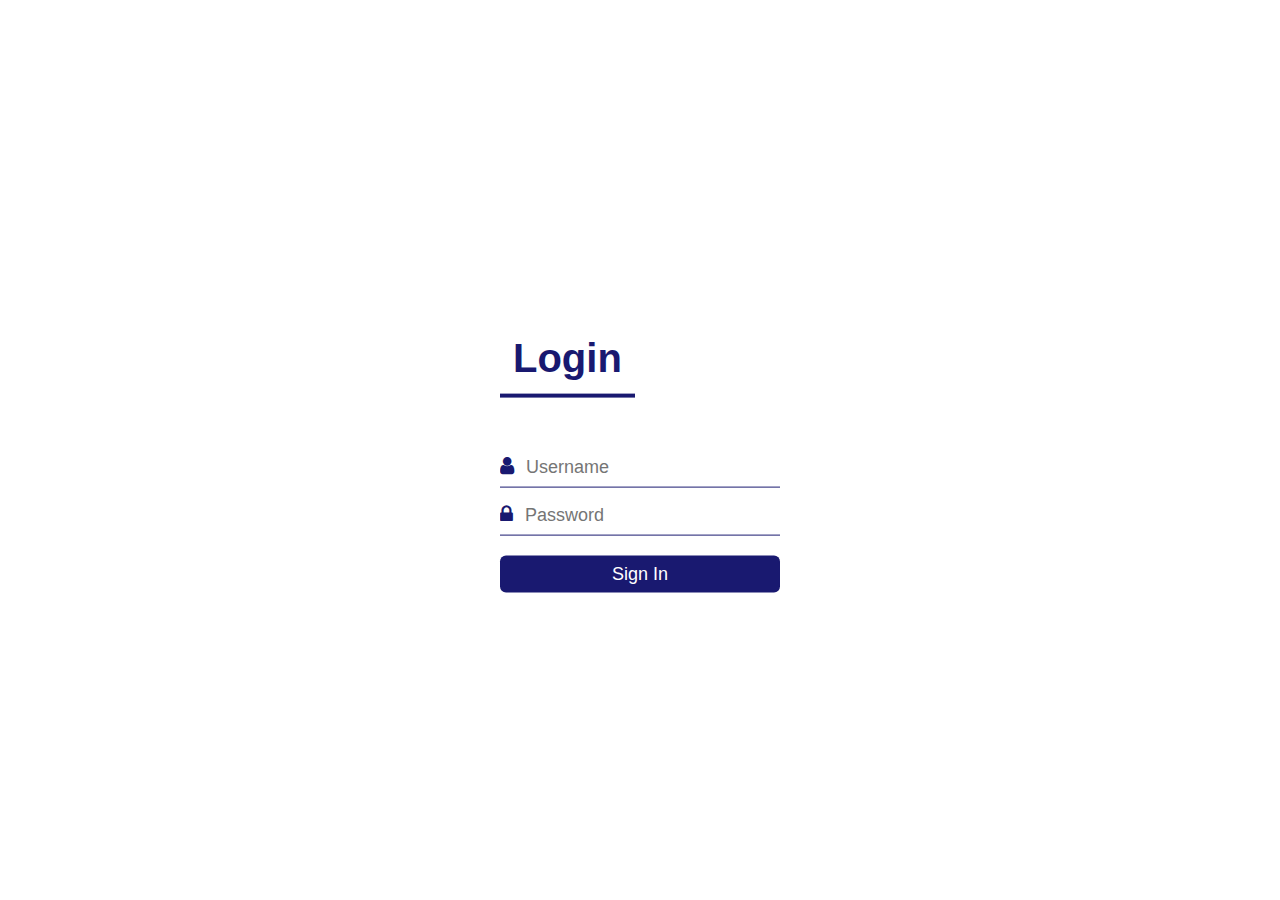
<file: Final/Dashboard/index.html>
<!DOCTYPE html>
<html lang="en">

<head>
	<meta charset="UTF-8">
	<link rel="stylesheet" href="https://stackpath.bootstrapcdn.com/font-awesome/4.7.0/css/font-awesome.min.css">
	<meta name="viewport" content="width=device-width, initial-scale=1.0">
	<meta http-equiv="X-UA-Compatible" content="ie=edge">
	<link rel="stylesheet" href="login.css">
	<script src="https://ajax.googleapis.com/ajax/libs/jquery/3.2.1/jquery.min.js"></script>
	<title>Login Page</title>

<script>
var login = function() {
$(document).ready(function(){
    var username = $("#username").val().trim();
    var password = $("#password").val().trim();

if(username === "" || password === ""){
    alert('How can you login without username & password?');
    //return false;
}else{
    $.ajax({
      type : 'POST',
      url  : 'login.php',
      data:{username:username,password:password},
      success : function(response){
        var msg = "";
            if(response == 1){
                window.location='home.php';
            }else{
                alert("Invalid username / password");
            }
       }
    });
   }
});
};
</script>
</head>
<body>

		<div class="login-box">
			<h1>Login</h1>

			<div class="textbox">
				<i class="fa fa-user" aria-hidden="true"></i>
				<input type="text" placeholder="Username"
						id="username" name="username" value="">
			</div>

			<div class="textbox">
				<i class="fa fa-lock" aria-hidden="true"></i>
				<input type="password" placeholder="Password"
						id="password" name="password" value="">
			</div>

			<input class="button" type="submit"
					name="login" value="Sign In" onclick="login()">
		</div>
	
</body>

</html>
</file>
<file: Final/Dashboard/login.css>
body {
	margin: 0;
	padding: 0;
	font-family: sans-serif;
	background: url() no-repeat;
	background-size: cover;
}

.login-box {
	width: 280px;
	position: absolute;
	top: 50%;
	left: 50%;
	transform: translate(-50%, -50%);
	color: #191970;
}

.login-box h1 {
	float: left;
	font-size: 40px;
	border-bottom: 4px solid #191970;
	margin-bottom: 50px;
	padding: 13px;
}

.textbox {
	width: 100%;
	overflow: hidden;
	font-size: 20px;
	padding: 8px 0;
	margin: 8px 0;
	border-bottom: 1px solid #191970;
}

.fa {
	width: px;
	float: left;
	text-align: center;
}

.textbox input {
	border: none;
	outline: none;
	background: none;
	font-size: 18px;
	float: left;
	margin: 0 10px;
}

.button {
	width: 100%;
	padding: 8px;
	color: #ffffff;
	background: none #191970;
	border: none;
	border-radius: 6px;
	font-size: 18px;
	cursor: pointer;
	margin: 12px 0;
}
</file>
